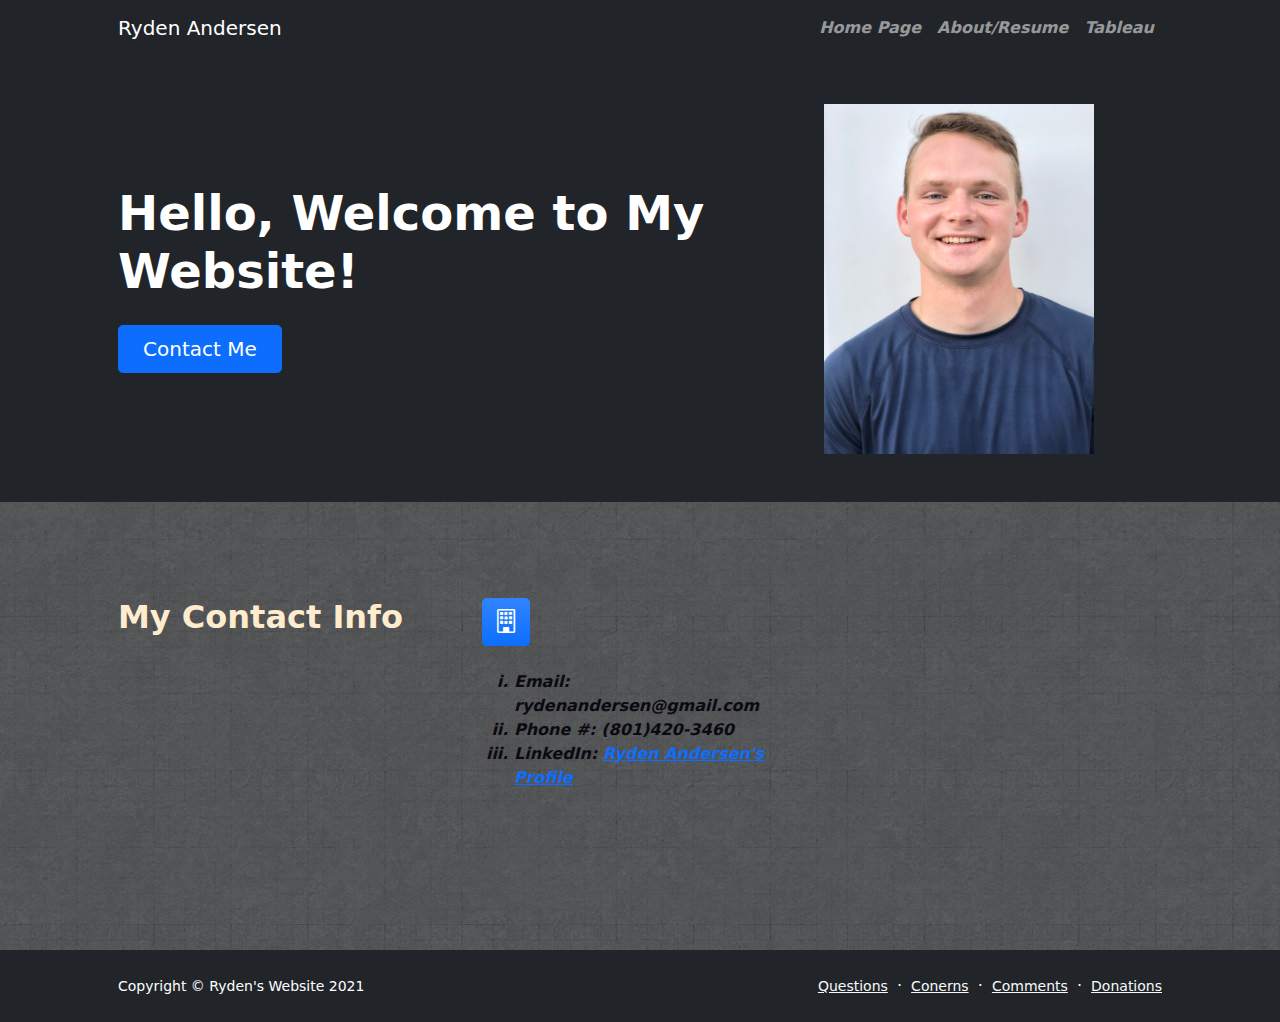
<file: index.html>
<!--Ryden Andersen,  December 8th 2021-->

<!DOCTYPE html>
<html lang="en">
    <head>
        <meta charset="utf-8" />
        <meta name="viewport" content="width=device-width, initial-scale=1, shrink-to-fit=no" />
        <meta name="description" content="" />
        <meta name="author" content="" />
        <title>Ryden Andersen's Website</title>
        <!-- emoji w/ shades icon-->
        <link rel="icon" type="image/x-icon" href= "images/better_Icon.jfif" />
        <!-- Bootstrap icons-->
        <link href="https://cdn.jsdelivr.net/npm/bootstrap-icons@1.5.0/font/bootstrap-icons.css" rel="stylesheet" />
        <!-- Core theme CSS (includes Bootstrap)-->
        <link href="styles/styles.css" rel="stylesheet" />
        <link href="styles/mystyles.css" rel="stylesheet"/>
    </head>
    <body class="d-flex flex-column h-100">
        <main class="flex-shrink-0">
            <!-- Navigation-->
            <nav class="navbar navbar-expand-lg navbar-dark bg-dark">
                <div class="container px-5">
                    <a class="navbar-brand" href="index.html">Ryden Andersen</a>
                    <button class="navbar-toggler" type="button" data-bs-toggle="collapse" data-bs-target="#navbarSupportedContent" aria-controls="navbarSupportedContent" aria-expanded="false" aria-label="Toggle navigation"><span class="navbar-toggler-icon"></span></button>
                    <div class="collapse navbar-collapse" id="navbarSupportedContent">
                        <ul class="navbar-nav ms-auto mb-2 mb-lg-0">
                            <li class="nav-item"><a class="nav-link" href="index.html">Home Page</a></li>
                            <li class="nav-item"><a class="nav-link" href="html/about.html">About/Resume</a></li>
                            <li class="nav-item"><a class="nav-link" href="html/tableau.html">Tableau</a></li>
                        </ul>
                    </div>
                </div>
            </nav>
            <!-- Header-->

            <header class="bg-dark py-5">
                <div class="container px-5">
                    <div class="row gx-5 align-items-center justify-content-center">
                        <div class="col-lg-8 col-xl-7 col-xxl-6">
                            <div class="my-5 text-center text-xl-start">
                                <h1 class="display-5 fw-bolder text-white mb-2">Hello, Welcome to My Website!</h1>
                                <p class="lead fw-normal text-white-50 mb-4"></p>
                                <div class="d-grid gap-3 d-sm-flex justify-content-sm-center justify-content-xl-start">
                                    <a class="btn btn-primary btn-lg px-4 me-sm-3" href="#features">Contact Me</a>
                                </div>
                            </div>
                        </div>
                        <div class="col-xl-5 col-xxl-6 d-none d-xl-block text-center"><img src="images/BYU ID Photo.jpg" height="350" width="270" alt="Personal Profile Picture" ></div>
                    </div>
                </div>
            </header>
            <!-- Features section-->
            <section class="py-5" id="features">
                <div class="container px-5 my-5">
                    <div class="row gx-5">
                        <div class="col-lg-4 mb-5 mb-lg-0"><h2 class="fw-bolder mb-0">My Contact Info</h2></div>
                        <div class="col-lg-8">
                            <div class="row gx-5 row-cols-1 row-cols-md-2">
                                <div class="col mb-5 h-100">
                                    <div class="feature bg-primary bg-gradient text-white rounded-3 mb-3"><i class="bi-building"></i></div>
                                    <h2 class="h5"></h2>
                                    <ol>
                                        <li> Email: rydenandersen@gmail.com</li>
                                        <li> Phone #: (801)420-3460 </li>
                                        <li> LinkedIn: 
                                        <a href="https://www.linkedin.com/in/rydenandersen/" target="blank" >Ryden Andersen's Profile</a>
                                        </li>
                                    </ol>
                                    <p class="mb-0"></p>
                                </div>
                                <!--<div class="col mb-5 h-100">
                                    <div class="feature bg-primary bg-gradient text-white rounded-3 mb-3"><i class="bi bi-building"></i></div>
                                    <h2 class="h5">Featured title</h2>
                                    <p class="mb-0">Paragraph of text beneath the heading to explain the heading. Here is just a bit more text.</p>
                                </div>
                                <div class="col mb-5 mb-md-0 h-100">
                                    <div class="feature bg-primary bg-gradient text-white rounded-3 mb-3"><i class="bi bi-toggles2"></i></div>
                                    <h2 class="h5">Featured title</h2>
                                    <p class="mb-0">Paragraph of text beneath the heading to explain the heading. Here is just a bit more text.</p>
                                </div>
                                <div class="col h-100">
                                    <div class="feature bg-primary bg-gradient text-white rounded-3 mb-3"><i class="bi bi-toggles2"></i></div>
                                    <h2 class="h5">Featured title</h2>
                                    <p class="mb-0">Paragraph of text beneath the heading to explain the heading. Here is just a bit more text.</p>
                                </div>-->
                            </div>
                        </div>
                    </div>
                </div>
            </section>
            <!-- Testimonial section
            <div class="py-5 bg-light">
                <div class="container px-5 my-5">
                    <div class="row gx-5 justify-content-center">
                        <div class="col-lg-10 col-xl-7">
                            <div class="text-center">
                                <div class="fs-4 mb-4 fst-italic">"Working with Start Bootstrap templates has saved me tons of development time when building new projects! Starting with a Bootstrap template just makes things easier!"</div>
                                <div class="d-flex align-items-center justify-content-center">
                                    <img class="rounded-circle me-3" src="https://dummyimage.com/40x40/ced4da/6c757d" alt="..." />
                                    <div class="fw-bold">
                                        Tom Ato
                                        <span class="fw-bold text-primary mx-1">/</span>
                                        CEO, Pomodoro
                                    </div>
                                </div>
                            </div>
                        </div>
                    </div>
                </div>
            </div>
             Blog preview section
            <section class="py-5">
                <div class="container px-5 my-5">
                    <div class="row gx-5 justify-content-center">
                        <div class="col-lg-8 col-xl-6">
                            <div class="text-center">
                                <h2 class="fw-bolder">From our blog</h2>
                                <p class="lead fw-normal text-muted mb-5">Lorem ipsum, dolor sit amet consectetur adipisicing elit. Eaque fugit ratione dicta mollitia. Officiis ad.</p>
                            </div>
                        </div>
                    </div>
                    <div class="row gx-5">
                        <div class="col-lg-4 mb-5">
                            <div class="card h-100 shadow border-0">
                                <img class="card-img-top" src="https://dummyimage.com/600x350/ced4da/6c757d" alt="..." />
                                <div class="card-body p-4">
                                    <div class="badge bg-primary bg-gradient rounded-pill mb-2">News</div>
                                    <a class="text-decoration-none link-dark stretched-link" href="#!"><h5 class="card-title mb-3">Blog post title</h5></a>
                                    <p class="card-text mb-0">Some quick example text to build on the card title and make up the bulk of the card's content.</p>
                                </div>
                                <div class="card-footer p-4 pt-0 bg-transparent border-top-0">
                                    <div class="d-flex align-items-end justify-content-between">
                                        <div class="d-flex align-items-center">
                                            <img class="rounded-circle me-3" src="https://dummyimage.com/40x40/ced4da/6c757d" alt="..." />
                                            <div class="small">
                                                <div class="fw-bold">Kelly Rowan</div>
                                                <div class="text-muted">March 12, 2021 &middot; 6 min read</div>
                                            </div>
                                        </div>
                                    </div>
                                </div>
                            </div>
                        </div>
                        <div class="col-lg-4 mb-5">
                            <div class="card h-100 shadow border-0">
                                <img class="card-img-top" src="https://dummyimage.com/600x350/adb5bd/495057" alt="..." />
                                <div class="card-body p-4">
                                    <div class="badge bg-primary bg-gradient rounded-pill mb-2">Media</div>
                                    <a class="text-decoration-none link-dark stretched-link" href="#!"><h5 class="card-title mb-3">Another blog post title</h5></a>
                                    <p class="card-text mb-0">This text is a bit longer to illustrate the adaptive height of each card. Some quick example text to build on the card title and make up the bulk of the card's content.</p>
                                </div>
                                <div class="card-footer p-4 pt-0 bg-transparent border-top-0">
                                    <div class="d-flex align-items-end justify-content-between">
                                        <div class="d-flex align-items-center">
                                            <img class="rounded-circle me-3" src="https://dummyimage.com/40x40/ced4da/6c757d" alt="..." />
                                            <div class="small">
                                                <div class="fw-bold">Josiah Barclay</div>
                                                <div class="text-muted">March 23, 2021 &middot; 4 min read</div>
                                            </div>
                                        </div>
                                    </div>
                                </div>
                            </div>
                        </div>
                        <div class="col-lg-4 mb-5">
                            <div class="card h-100 shadow border-0">
                                <img class="card-img-top" src="https://dummyimage.com/600x350/6c757d/343a40" alt="..." />
                                <div class="card-body p-4">
                                    <div class="badge bg-primary bg-gradient rounded-pill mb-2">News</div>
                                    <a class="text-decoration-none link-dark stretched-link" href="#!"><h5 class="card-title mb-3">The last blog post title is a little bit longer than the others</h5></a>
                                    <p class="card-text mb-0">Some more quick example text to build on the card title and make up the bulk of the card's content.</p>
                                </div>
                                <div class="card-footer p-4 pt-0 bg-transparent border-top-0">
                                    <div class="d-flex align-items-end justify-content-between">
                                        <div class="d-flex align-items-center">
                                            <img class="rounded-circle me-3" src="https://dummyimage.com/40x40/ced4da/6c757d" alt="..." />
                                            <div class="small">
                                                <div class="fw-bold">Evelyn Martinez</div>
                                                <div class="text-muted">April 2, 2021 &middot; 10 min read</div>
                                            </div>
                                        </div>
                                    </div>
                                </div>
                            </div>
                        </div>
                    </div>
                     Call to action
                    <aside class="bg-primary bg-gradient rounded-3 p-4 p-sm-5 mt-5">
                        <div class="d-flex align-items-center justify-content-between flex-column flex-xl-row text-center text-xl-start">
                            <div class="mb-4 mb-xl-0">
                                <div class="fs-3 fw-bold text-white">New products, delivered to you.</div>
                                <div class="text-white-50">Sign up for our newsletter for the latest updates.</div>
                            </div>
                            <div class="ms-xl-4">
                                <div class="input-group mb-2">
                                    <input class="form-control" type="text" placeholder="Email address..." aria-label="Email address..." aria-describedby="button-newsletter" />
                                    <button class="btn btn-outline-light" id="button-newsletter" type="button">Sign up</button>
                                </div>
                                <div class="small text-white-50">We care about privacy, and will never share your data.</div>
                            </div>
                        </div>
                    </aside>
                </div>
            </section>
        </main>
        Footer-->
        <footer class="bg-dark py-4 mt-auto">
            <div class="container px-5">
                <div class="row align-items-center justify-content-between flex-column flex-sm-row">
                    <div class="col-auto"><div class="small m-0 text-white">Copyright &copy; Ryden's Website 2021</div></div>
                    <div class="col-auto">
                        <a class="link-light small" href="#!">Questions</a>
                        <span class="text-white mx-1">&middot;</span>
                        <a class="link-light small" href="#!">Conerns</a>
                        <span class="text-white mx-1">&middot;</span>
                        <a class="link-light small" href="#!">Comments</a>
                        <span class="text-white mx-1">&middot;</span>
                        <a class="link-light small" href="#!">Donations</a>
                    </div>
                </div>
            </div>
        </footer>
        <!-- Bootstrap core JS-->
        <script src="https://cdn.jsdelivr.net/npm/bootstrap@5.1.3/dist/js/bootstrap.bundle.min.js"></script>
        <!-- Core theme JS-->
        <script src="js/scripts.js"></script>
    </body>
</html>
</file>
<file: styles/mystyles.css>
body {
     background-image: url("../images/backgroundphoto3.jpg");
     color: rgb(10, 10, 17);
}
h1{
     color: rgb(245, 215, 169);
}
h2{
     color: blanchedalmond;
     font-weight:bold;
}

h3{
     text-decoration: underline;
}
ol{
     list-style-type:lower-roman;     
 }
 p{
      font-family: Verdana, Geneva, Tahoma, sans-serif;
      color: black;
 }
 h3{
      font-size: 1.5rem;
 }

 li{
      font-weight: bolder;
      font-style: italic;
 }
</file>
